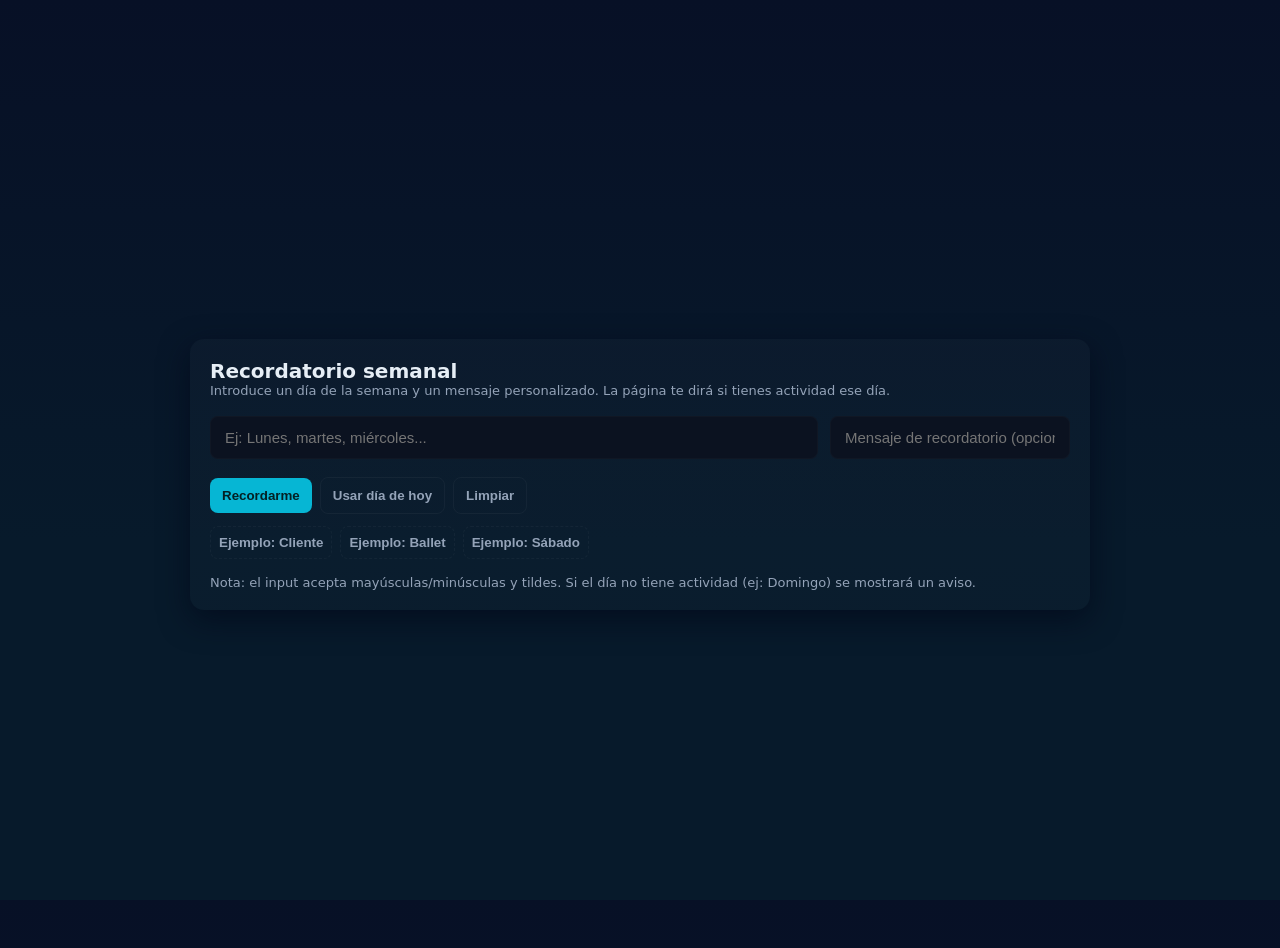
<file: 00211623_practica4_sección2/EjercicioFInal/index.html>
<!DOCTYPE html>
<html lang="en">

<head>
    <title>Ejercicio Final – Guía 4</title>
    <link rel="stylesheet" href="styles.css" />
    <meta charset="UTF-8" />
</head>

<body>
    <main class="container" role="main">
        <header>
            <div>
                <h1>Recordatorio semanal</h1>
                <p>Introduce un día de la semana y un mensaje personalizado. La página te dirá si tienes actividad ese
                    día.</p>
            </div>
        </header>


        <form id="form">
            <input id="diaInput" type="text" placeholder="Ej: Lunes, martes, miércoles..."
                aria-label="día de la semana" />
            <input id="mensajeInput" type="text" placeholder="Mensaje de recordatorio (opcional)"
                aria-label="mensaje personalizado" />


            <div style="grid-column:1 / -1;display:flex;gap:8px;align-items:center;margin-top:6px">
                <button type="submit">Recordarme</button>
                <button type="button" class="secondary" id="hoyBtn">Usar día de hoy</button>
                <button type="button" class="secondary" id="limpiarBtn">Limpiar</button>
            </div>
        </form>


        <div class="examples" aria-hidden="false">
            <button type="button" data-day="Lunes" data-msg="Atender cliente VIP">Ejemplo: Cliente</button>
            <button type="button" data-day="Miércoles" data-msg="Llevar a la hija al ballet">Ejemplo: Ballet</button>
            <button type="button" data-day="Sábado" data-msg="Plan con la esposa">Ejemplo: Sábado</button>
        </div>


        <div id="resultado" class="card" style="display:none" aria-live="polite">
            <div class="status" id="icon">OK</div>
            <div class="content">
                <h2 id="titulo"></h2>
                <div class="muted" id="detalle"></div>
            </div>
        </div>


        <footer>
            <div>Nota: el input acepta mayúsculas/minúsculas y tildes. Si el día no tiene actividad (ej: Domingo) se
                mostrará un aviso.</div>
        </footer>
    </main>
    <script src="./script.js"></script>
</body>

</html>
</file>
<file: 00211623_practica4_sección2/EjercicioFInal/styles.css>
:root {
    --bg: #0f172a;
    --card: #0b1220;
    --accent: #06b6d4;
    --muted: #94a3b8;
    --glass: rgba(255, 255, 255, 0.04)
}

html,
body {
    height: 100%;
    margin: 0;
    font-family: Inter, ui-sans-serif, system-ui, -apple-system, "Segoe UI", Roboto, 'Helvetica Neue', Arial
}

body {
    background: linear-gradient(180deg, #071026 0%, #071a2b 60%);
    color: #e6eef6;
    display: flex;
    align-items: center;
    justify-content: center;
    padding: 24px
}

.container {
    max-width: 860px;
    width: 100%;
    background: linear-gradient(180deg, rgba(255, 255, 255, 0.02), rgba(255, 255, 255, 0.01));
    border-radius: 14px;
    padding: 20px;
    box-shadow: 0 10px 30px rgba(2, 6, 23, 0.6)
}

header {
    display: flex;
    gap: 16px;
    align-items: center
}

header h1 {
    margin: 0;
    font-size: 20px
}

header p {
    margin: 0;
    color: var(--muted);
    font-size: 13px
}


form {
    display: grid;
    grid-template-columns: 1fr 240px;
    gap: 12px;
    margin-top: 18px;
    align-items: center
}

input[type="text"] {
    background: var(--card);
    border: 1px solid rgba(255, 255, 255, 0.02);
    padding: 12px 14px;
    border-radius: 8px;
    color: inherit;
    font-size: 15px
}

button {
    background: var(--accent);
    border: none;
    padding: 10px 12px;
    border-radius: 8px;
    color: #042023;
    font-weight: 600;
    cursor: pointer
}

button.secondary {
    background: transparent;
    border: 1px solid rgba(255, 255, 255, 0.04);
    color: var(--muted)
}

.examples {
    display: flex;
    gap: 8px;
    margin-top: 12px
}

.examples button {
    background: transparent;
    border: 1px dashed rgba(255, 255, 255, 0.04);
    padding: 8px;
    border-radius: 8px;
    color: var(--muted);
    cursor: pointer
}


.card {
    margin-top: 18px;
    background: var(--glass);
    padding: 18px;
    border-radius: 12px;
    border: 1px solid rgba(255, 255, 255, 0.03);
    display: flex;
    gap: 16px;
    align-items: center
}

.status {
    width: 84px;
    height: 84px;
    border-radius: 12px;
    display: flex;
    align-items: center;
    justify-content: center;
    background: linear-gradient(180deg, rgba(255, 255, 255, 0.03), rgba(255, 255, 255, 0.01));
    font-weight: 700
}

.content {
    flex: 1
}

.content h2 {
    margin: 0 0 6px 0
}

.muted {
    color: var(--muted);
    font-size: 14px
}


footer {
    margin-top: 16px;
    color: var(--muted);
    font-size: 13px
}


@media (max-width:720px) {
    form {
        grid-template-columns: 1fr;
    }

    .status {
        width: 64px;
        height: 64px
    }
}
</file>
